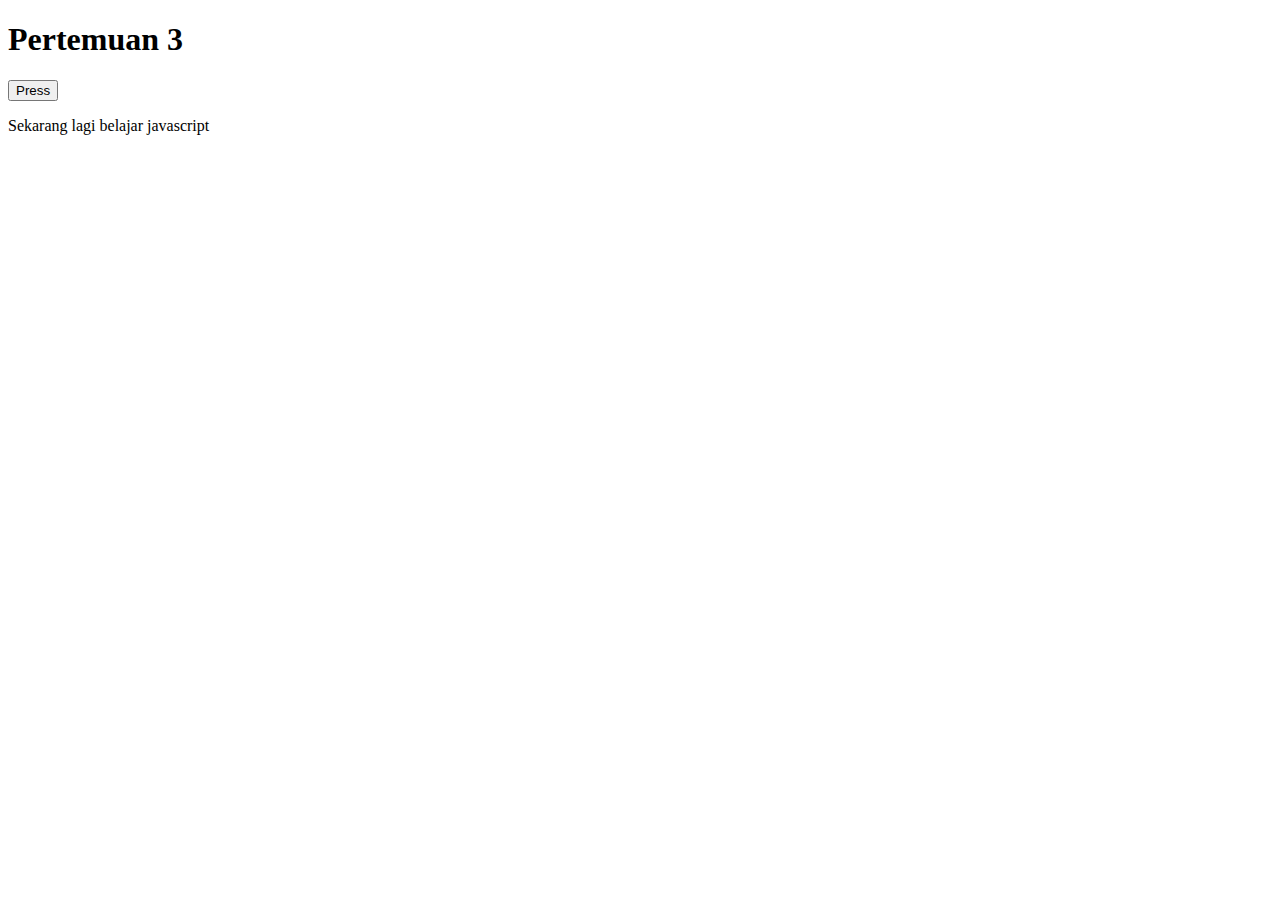
<file: Latihan2/pertemuan3.html>
<!DOCTYPE html>
<html lang="en">
<head>
    <meta charset="UTF-8">
    <meta http-equiv="X-UA-Compatible" content="IE=edge">
    <meta name="viewport" content="width=device-width, initial-scale=1.0">
    <link rel="stylesheet" href="css2/css3.css">
    <title>Pertemuan 3</title>
</head>
<body>
    <!-- <section id="query-slctr">
        <button onclick="press()">press</button>
        <ul>
            <li>Item 1</li>
            <li>Item 2</li>
            <li>Item 3</li>
        </ul> -->
    <!-- <h1 id="judul">Pertemuan 3</h1> -->
     <!-- <p class="item">Item 1 </p> --> 
             <!-- <p>Item 2 </p> -->
        <!-- <p>Item 3 </p> -->
        <h1 id="judul"> Pertemuan 3</h1>
        <button id="btn-info">Press</button>
        <p id="info" style="position: relative;">Sekarang lagi belajar javascript</p>
        <script src="js/javascript.js"></script>
        <script src="js/jquery.js"></script>
    </section>
</body>
</html>
</file>
<file: Latihan2/css2/css3.css>
body{
    background-color: white;
    color: black;
}

.dark-mode{
    background-color: black;
    color: white;
}
</file>
